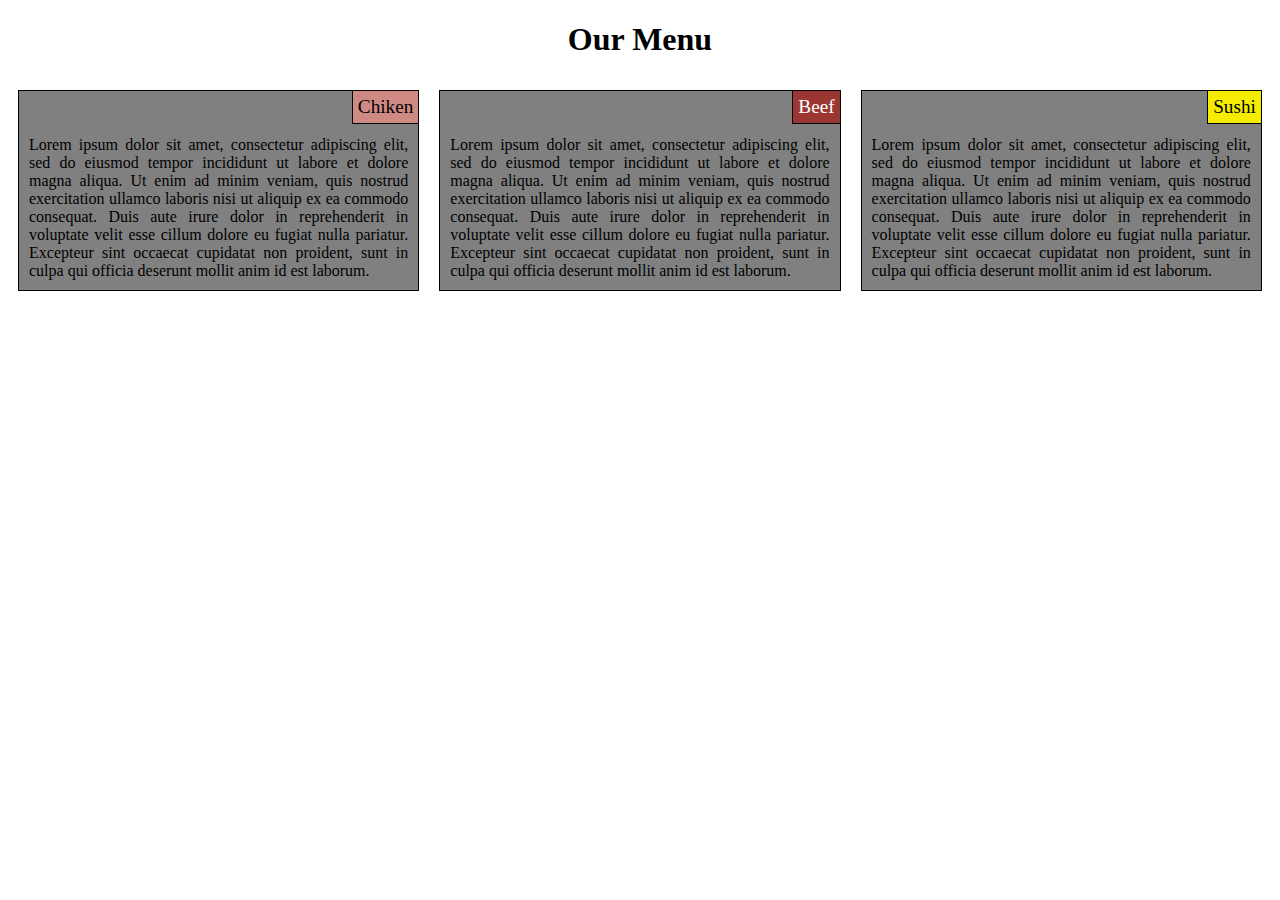
<file: module2-solution/index.html>
<!DOCTYPE html>
<html>
<head>
<meta charset="utf-8">
<meta name="viewport" content="width=device-width, initial-scale=1">
<title>Positioning Elements</title>
<link rel="stylesheet" href="css/styles.css">

</head>
<body>
<h1>Our Menu</h1>


  <div class='container'>
    <div class='container-site'>
      <div id='margin' class='col-lg-4 col-md-6 col-sm-12'>
          <div class='lable' id='per'>Chiken</div>
          <p class='text'>Lorem ipsum dolor sit amet, consectetur adipiscing elit, sed do eiusmod tempor incididunt ut labore et dolore magna aliqua. Ut enim ad minim veniam, quis nostrud exercitation ullamco laboris nisi ut aliquip ex ea commodo consequat. Duis aute irure dolor in reprehenderit in voluptate velit esse cillum dolore eu fugiat nulla pariatur. Excepteur sint occaecat cupidatat non proident, sunt in culpa qui officia deserunt mollit anim id est laborum.</p>
        </div>
      </div>
      <div>
        <div id='margin' class='col-lg-4 col-md-6 col-sm-12'>
          <div class='lable' id="vtr">Beef</div>
          <p class='text'>Lorem ipsum dolor sit amet, consectetur adipiscing elit, sed do eiusmod tempor incididunt ut labore et dolore magna aliqua. Ut enim ad minim veniam, quis nostrud exercitation ullamco laboris nisi ut aliquip ex ea commodo consequat. Duis aute irure dolor in reprehenderit in voluptate velit esse cillum dolore eu fugiat nulla pariatur. Excepteur sint occaecat cupidatat non proident, sunt in culpa qui officia deserunt mollit anim id est laborum.</p>
        </div>
      </div>
      <div>
        <div id='margin' class='col-lg-4 col-md-12 col-sm-12'>
          <div class='lable' id="trt">Sushi</div>
          <p class='text'>Lorem ipsum dolor sit amet, consectetur adipiscing elit, sed do eiusmod tempor incididunt ut labore et dolore magna aliqua. Ut enim ad minim veniam, quis nostrud exercitation ullamco laboris nisi ut aliquip ex ea commodo consequat. Duis aute irure dolor in reprehenderit in voluptate velit esse cillum dolore eu fugiat nulla pariatur. Excepteur sint occaecat cupidatat non proident, sunt in culpa qui officia deserunt mollit anim id est laborum.</p>
        </div>
    </div>
  </div>


</body>
</html>
</file>
<file: module2-solution/css/styles.css>
* {
  box-sizing: border-box;
}
h1 {
  text-align: center;
}

#margin {  
  padding: 10px;
  position: relative;

}

.lable {
  position: absolute;
  top: 10px;
  right: 10px;
  border: 1px solid black;
  padding: 5px;
  font-size: 120%;
}

.text {
  border: 1px solid black;
  padding: 45px 10px 10px 10px;
  margin: 0px;
  text-align: justify;
  background-color: grey;
}

#per {
  background-color: #cf8a83;
}

#vtr {
  background-color: #9b3733;
  color: white;
}

#trt {
  background-color: #f6ec00;
}

@media (min-width: 992px) {
  .col-lg-4 {
    float: left;
  }
  .col-lg-4 {
    width: 33.33%;
  }
}

@media (min-width: 768px) and (max-width: 991px) {
  .col-md-6, .col-md-12 {
    float: left;
  }
  .col-md-6 {
    width: 50%;
  }
  .col-md-12 {
    width: 100%;
  }
  p#text {

  }
}

@media (max-width: 767px) {
  .col-sm-12 {
    float: left;
  }
  .col-sm-12 {
    width: 100%;
  }
}
</file>
